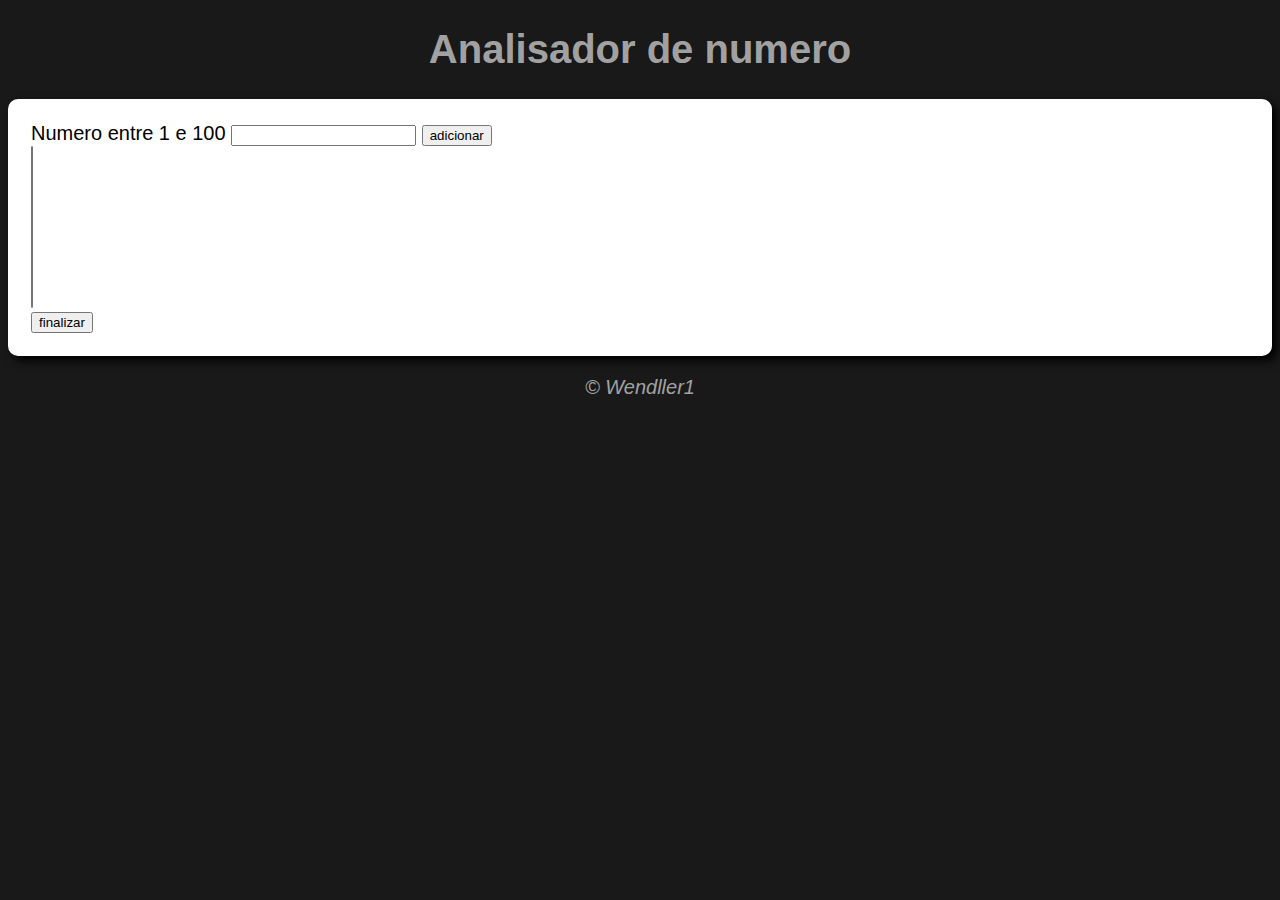
<file: index.html>
<!DOCTYPE html>
<html lang="pt-BR">
    <head>
        <meta charset="utf-8">
        <meta name="viewport" content="width=device-width">
        <title>programando em javascript</title>
        <link href="style.css" rel="stylesheet" type="text/css" />
    </head>
    <body>
        <header>
            <h1>Analisador de numero</h1>
        </header>
        <section>
            <div>
                Numero entre 1 e 100
                  <input type="number" name="num" id="num" min="0">
                <input type="button" value="adicionar"
                   onclick="adicionar()">
                <br><select name="lista" id="lista" size="10"></select>
                <br><input type="button" value="finalizar"
                   onclick="finalizar()">
            </div>
            <div id="res">
            </div>
        </section>
        <footer>
            <p>&copy; Wendller1</p>
        </footer>
        <script src="script.js" type="text/javascript"></script>
    </body>
</html>
</file>
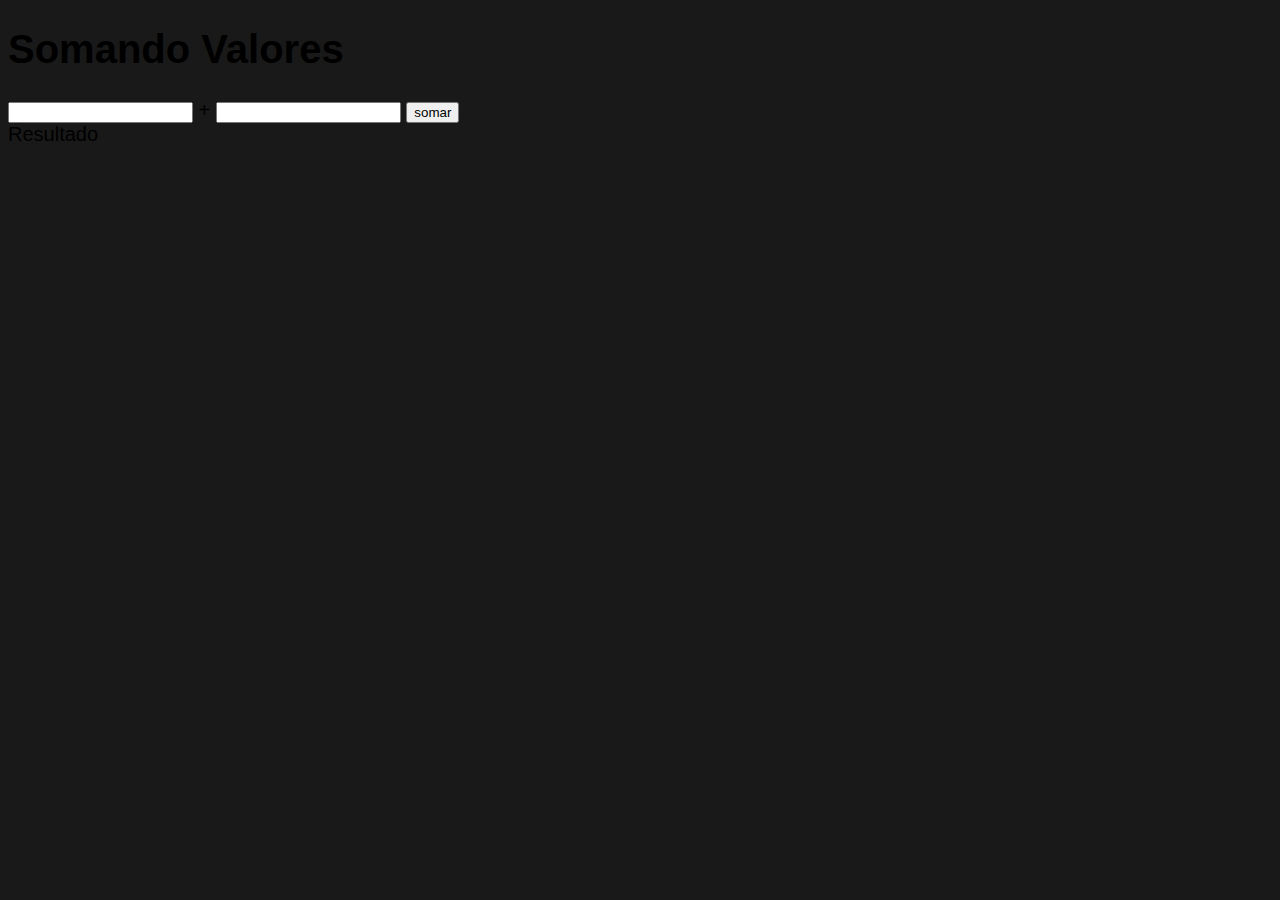
<file: test1.html>
<!DOCTYPE html>
<html lang="pt-BR">
    <head>
        <meta charset="utf-8">
        <meta name="viewport" content="width=device-width">
        <title>programando em javascriptk</title>
        <link href="style.css" rel="stylesheet" type="text/css" />
    </head>
    <body>
        <h1>Somando Valores</h1>
        <input type="number" name="tn1" id="tn1">  +
        <input type="number" name="tn2" id="tn2">
      <input type="button" value="somar" onclick="somar()">
     <div id="res">Resultado</div>
        <script src="script.js"></script>
    </body>
</html>
</file>
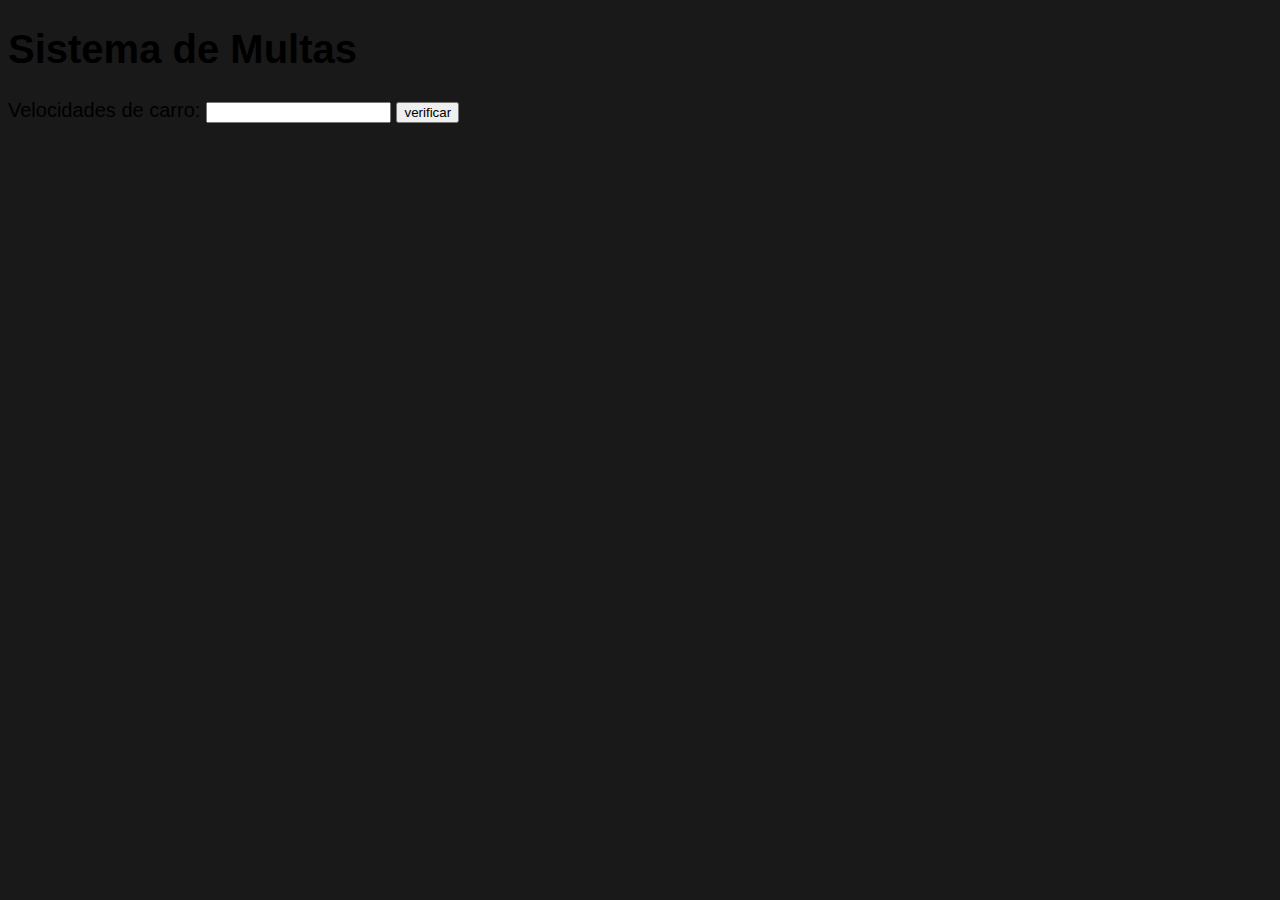
<file: test2.html>
<!DOCTYPE html>
<html lang="pt-BR">
    <head>
        <meta charset="utf-8">
        <meta name="viewport" content="width=device-width">
        <title>programando em javascriptk</title>
        <link href="style.css" rel="stylesheet" type="text/css" />
    </head>
    <body>
        <script src="script.js" type="text/javascript"></script>
       <h1>Sistema de Multas</h1>
       <label for="vel">Velocidades de carro:</label> <input type="number" name="vel" id="vel"/>
        <input type="button" value="verificar" onclick="calcular()"/>
        <div id="resultado"> </div>
    </body>
</html>
</file>
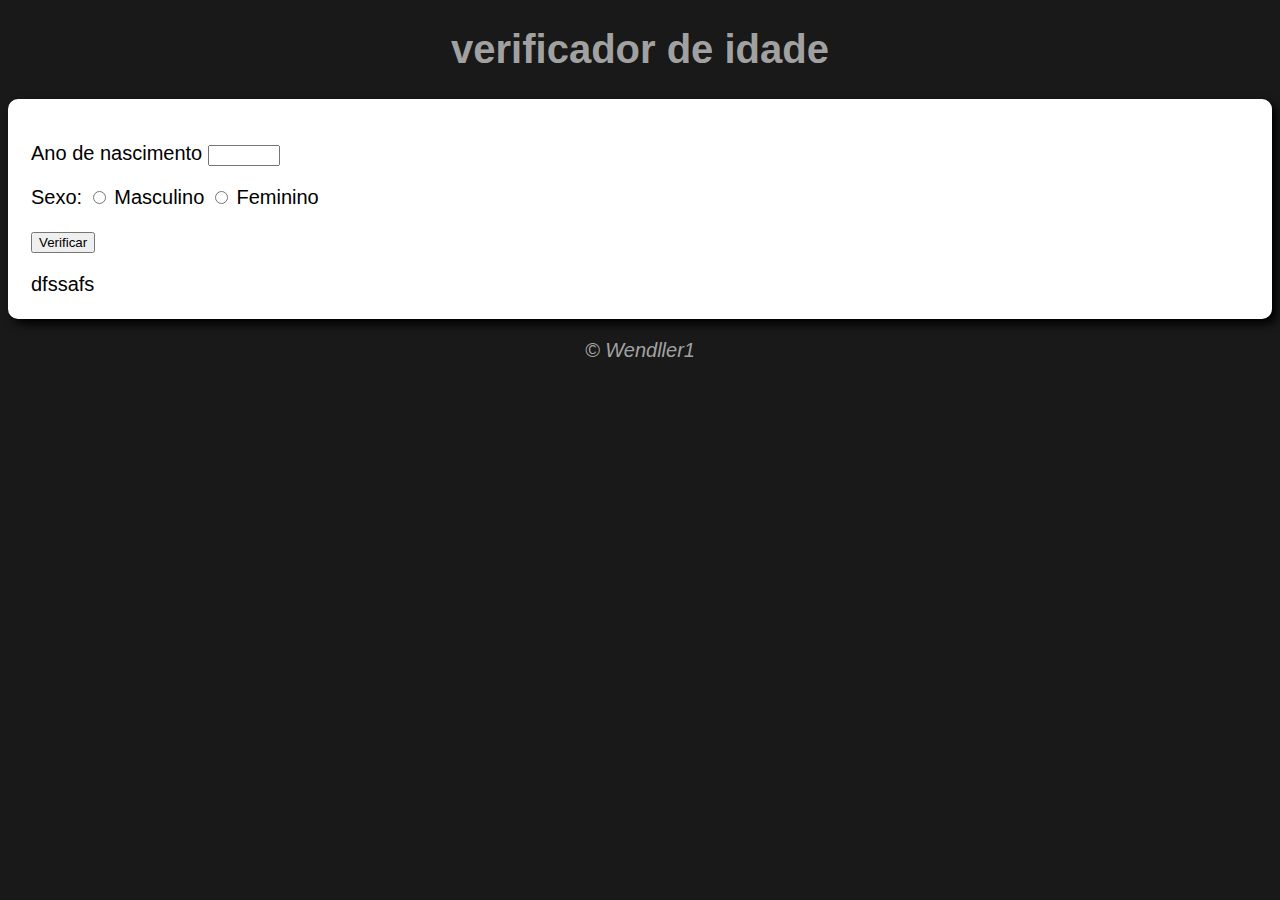
<file: test4.html>
<!DOCTYPE html>
<html lang="pt-BR">
    <head>
        <meta charset="utf-8">
        <meta name="viewport" content="width=device-width">
        <title>programando em javascript</title>
        <link href="style.css" rel="stylesheet" type="text/css" />
    </head>
    <body>
        <header>
            <h1>verificador de idade</h1>
        </header>
        <section>
            <div>
                <p>Ano de nascimento
                  <input type="number" name="An" id="An" min="0" max="2017">
                </p>
                <p>
                    Sexo:
                  <input type="radio" name="sex" id="masc">
                  <label for="masc">Masculino</label>
                  <input type="radio" name="sex" id="fem">
                  <label for="fem">Feminino</label>
                </p>
                <p>
                   <input type="button" value="Verificar"
                   onclick="verificar()">
                </p>
            </div>
            <div id="res">
                 dfssafs
            </div>
        </section>
        <footer>
            <p>&copy; Wendller1</p>
        </footer>
        <script src="script.js" type="text/javascript"></script>
    </body>
</html>
</file>
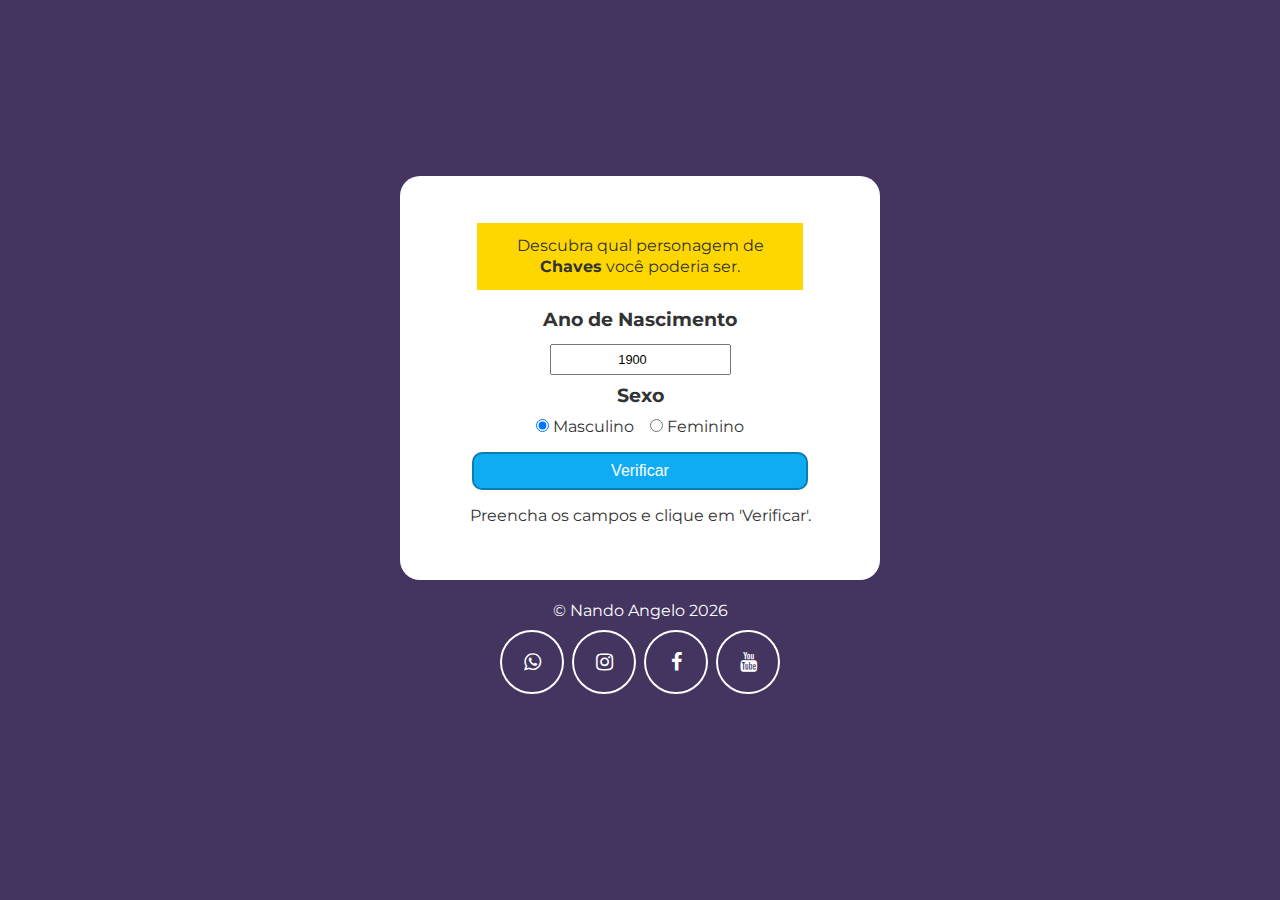
<file: test5.html>
<!DOCTYPE html>
<html lang="pt-br">
  
<!-- =======================================================

    OLÁ!!!

    Eu sou o Nando Angelo e fiz esse teste baseado no 
    exercício 03 do curso de JavaScript do Guanabara.
    
    Se tiver alguma dúvida responda aos meus comentários 
    nos vídeos do Guanabara ou fale comigo por e-mail: 
    nandoangelo@gmail.com ou ainda pelo meu Whatsapp: 
    (63) 98402-1954

    Abraço do Nando!

   =======================================================  -->

  <head>
    
    <meta charset="utf-8">
    <meta name="viewport" content="width=device-width, initial-scale=1.0">
    <meta name="description" content="Descubra que personagem você poderia ser na turma do Chaves apenas com seu ano de nascimento. Baseado no exercício 03 do curso de JavaScript do professor Gustavo Guanabara, desenvolvi esse pequeno teste para deixar as coisas mais divertidas.">
    <meta author="Fernando Angelo">
    <meta name="keywords" content="javscript,curso em vídeo,guanabara,nandoangelo">
    <meta http-equiv="X-UA-Compatible" content="ie=edge">
    
    <!-- Ícone do site -->
    <link rel="icon" href="http://nandoangelo.com.br/projetinhos/exe016-teste-do-chaves/img/chaves-icon.png">
    
    <title>Teste do Chaves</title>

    <!-- Ícones do FontAwesome -->
    <link rel="stylesheet" href="https://cdnjs.cloudflare.com/ajax/libs/font-awesome/4.7.0/css/font-awesome.min.css">
    <!-- Google Fonts -->
    <link href="https://fonts.googleapis.com/css?family=Montserrat&display=swap" rel="stylesheet"> 

    <style>
      /* Reset padrão */
      * {
        margin: 0;
        padding: 0; 
      }
      /* Definindo que os elementos html e body ocuparão toda tela */
      html, body {
        width: 100%;
        height: 100%;
      }
      /* Configurando o corpo do site */
      body {
        background: #433460;
        font-family: 'Montserrat', sans-serif;
        font-size: 12pt;
        font-weight: normal;
        color: #fff;
        text-align: center;
        display: flex;
        flex-direction: column;
        justify-content: center;
        align-items: center;
        box-sizing: border-box;
      }
      /* Configurando nosso container */
      .container {
        background-color: #fff;
        color: #333;
        width: 420px;
        min-height: 320px;
        padding: 42px 30px;
        border-radius: 20px;
      }
      .recado {
        background-color: gold;
        width: 70%;
        padding: 12px 16px;
        margin-top: 5px;
        margin-bottom: 18px;
        margin-left: auto;
        margin-right: auto;
        line-height: 1.35em;
      }
      /* Estilizando o título */
      h3 { margin: 0.5em 0; }
      /* Definindo um ponteiro para as opções do radio button */
      .radio-option { cursor: pointer; }
      /* Configurando a exibição da foto */
      #foto {
        margin-top: 1em;
        border-radius: 50%;
        width: 180px;
      }
      /* Alterando nosso campo do formulário */
      input[type="number"] {
        padding: 6px;
        text-align: center;
        font-size: 0.8em;
        margin-top: 0.3em;
      }
      /* Personalizando nosso botão */
      input[type="button"] {
        background-color: #0facf3;
        border: 2px solid #0b7eb1;
        border-radius: 10px;
        padding: 8px;
        width: 80%; /* deixando ele responsivo */
        font-size: 1em;
        color: #fff;
        margin: 1em 0;
        cursor: pointer;
        outline: none;
      }
      /* Adicionando efeito ao botão */
      input[type="button"]:hover,
      input[type="button"]:focus { 
        background-color: #0b7eb1;
        border-color: #095e85;
        transition: all 0.3s;
      }
      /* Configurando nosso rodapé */
      footer {
        color: #fff; 
        margin: 1.3em;
      }
      /* Ícones para redes sociais */
      .fa {
        color: #FFF;
        font-size: 1.25em !important;
        padding: 20px;
        width: 20px;
        text-align: center;
        text-decoration: none;
        margin: 10px 2px;
        border-radius: 50%;
        border-style: solid;
        border-width: 2px;
        border-color: #fff;
      }
      /* Definindo transição */
      .fa:hover {
        transition: all 0.35s;
      }
      /* Cor verde para o Whatsapp */
      .fa-whatsapp:hover,
      .fa-whatsapp:focus { 
        background-color: #00b489;
        border-color: #00b489;
      }
      /* Cor vermelha alaranjada para o Instagram */
      .fa-instagram:hover,
      .fa-instagram:focus { 
        background-color: tomato;
        border-color: tomato;
      }
      /* Cor azul para o Facebook */
      .fa-facebook:hover,
      .fa-facebook:focus  { 
        background-color: #3B5998;
        border-color: #3B5998;
      }
      /* Cor vermelha para o YouTube */
      .fa-youtube:hover,
      .fa-youtube:focus { 
        background-color: #bb0000;
        border-color: #bb0000;
      }
      /* Definindo um comportamento responsivo */
      @media all and (max-width: 500px) {
        body {
          display: inline-block;
        }
        .container { 
          width: 320px;
          margin: 0 auto;
          border-radius: 0;
          padding: 20px 0px;
        }
      }
    </style>
  </head>

  <body onload="atualizaAnoRodape()">
    <!-- 
      onload="atualizaAnoRodape()"

      Ao carregar o <body> ativamos esta função que criamos em 
      JavaScript para atualizar o ano no rodapé do nosso site
     -->

      <!-- inicio: .container -->
      <div class="container">

        <!-- Caixa amarela com dica do que esse programa faz -->
        <div class="recado">
          <p>Descubra qual personagem de <strong>Chaves</strong> 
          você poderia ser.</p>
        </div>
        
        <h3>Ano de Nascimento</h3>

        <!-- Campo para inserir o ano de nascimento -->
        <input type="number" name="txtano" id="txtano" min="0" value="1900" placeholder="Ano em que você nasceu">

        <h3>Sexo</h3>

        <!-- Opção radio: 'masc' -->
        <label class="radio-option">
          <input type="radio" name="genre" id="masc" checked="checked">
          Masculino 
        </label>

        <!-- Espaço em branco (2x) -->
        &nbsp;&nbsp;

        <!-- Opção radio: 'fem' -->
        <label class="radio-option">
          <input type="radio" name="genre" id="fem">
          Feminino
        </label>

        <!-- Nosso botão mágico que chama a função 'verificar()' -->
        <input type="button" value="Verificar" onclick="verificar()">

        <!-- Espaço reservado para a resposta da função 'verificar()' -->
        <div id="res">
          <p>Preencha os campos e clique em 'Verificar'.</p>
        </div>
      </div>
      <!-- fim: .container -->

      <!-- início: footer -->
      <footer>
        <!-- 
          Se lembra da função 'atualizaAnoRodape()'?
          Ela atualiza o que está dentro do <span> abaixo
         -->
        <p class="copy">&copy; Nando Angelo <span class="ano">20xx</span></p>
        
        <!-- Link do meu Whatsapp -->
        <a href="https://wa.me/5563984021954" 
           title="Mande uma mensagem pra mim" 
           class="fa fa-whatsapp"></a>

        <!-- Link do meu Instagram -->
        <a href="https://instagram.com/nandoangelo"
           title="Siga meu instagram"
           class="fa fa-instagram"></a>

        <!-- Link do meu Facebook -->
        <a href="https://facebook.com/nandoangelo"
           title="Seja meu amigo no Facebook"
           class="fa fa-facebook"></a>

        <!-- Link do meu canal no YouTube -->
        <a href="https://youtube.com/nandoangelo"
           title="Conheça meu canal"
           class="fa fa-youtube"></a>
      </footer>
      <!-- fim: footer-->

    <!-- 
      JavaScript
    -->
    <script>
      // Recebendo a data e hora do sistema
      var agora   = new Date();
      var ano     = agora.getFullYear();

      /* 
        FUNÇÃO: atualizaAnoRodape()
        ============================================
        Criada para atualizar o ano no rodapé do 
        nosso site. */

      function atualizaAnoRodape() {
        
        // Manipulador do DOM
        var anoRodape = document.querySelector('span.ano');
        
        // Recebe o ano atual do sistema
        anoRodape.innerText = ano;
      }

      /* 
        FUNÇÃO: verificar() 
        ============================================
        Recebe os dados passados pelo usuário e 
        retorna o resultado do nosso teste na área
        reservada. */

      function verificar() {

        // Recebe o ano informado pelo usuário
        var anoNascimento = document.getElementById('txtano');
        // Manipulador da área onde iremos colocar o resultado do teste
        var resposta = document.querySelector('div#res');

        // Teste para saber se o ano inserido pelo usuário é válido
        if (anoNascimento.value == 0 || anoNascimento.value > ano) {
          
          // ENCONTROU ERRO... 
          
          // Exibe alerta para o usuário
          window.alert(`[ERROR] "${anoNascimento.value}" Não é um valor aceitável.\n`+
            `Verifique os dados e tente novamente.`);
        }
        else {
          
          // NÃO ENCONTROU ERRO...

          // Cria as variáveis para manipular os elementos
          var fsex    = document.getElementsByName('genre'); // Recebe os 'radio buttons'
          var idade   = ano - Number(anoNascimento.value); // Calcula a idade
          var genero  = ''; // Variável para receber o gênero
          var img     = document.createElement('img'); // Cria um elemento de imagem <img>
          var legenda = ''; // Legenda da foto

          // Definindo um ID em nosso elemento <img>
          img.setAttribute('id','foto')

          // Agora veremos qual o sexo selecionado pelo usuário
          if (fsex[0].checked) {
            
            // Marcou 'Masculino'
            genero = 'Homem';
            
            // Teste para exibir a foto masculina de acordo com a idade calculada
            if (idade >= 0 && idade < 12) {
              // Criança
              img.setAttribute('src','http://nandoangelo.com.br/projetinhos/exe016-teste-do-chaves/img/chaves-crianca-masc.jpg');
              legenda = 'O Chaves'; // Define a legenda da foto
            } else if (idade < 21) {
              // Jovem
              img.setAttribute('src','http://nandoangelo.com.br/projetinhos/exe016-teste-do-chaves/img/chaves-jovem-masc.jpg');
              legenda = 'O Kiko'; // ...
            } else if (idade < 50) {
              // Adulto
              img.setAttribute('src','http://nandoangelo.com.br/projetinhos/exe016-teste-do-chaves/img/chaves-adulto-masc.jpg');
              legenda = 'O Seu Madruga';
            } else {
              // Idoso
              img.setAttribute('src','http://nandoangelo.com.br/projetinhos/exe016-teste-do-chaves/img/chaves-idoso-masc.jpg');
              legenda = 'O Jaiminho';
            }

          } else if (fsex[1].checked) {
            
            // Marcou 'Feminino'
            genero = 'Mulher';

            // Teste para exibir a foto feminina de acordo com a idade calculada
            if (idade >= 0 && idade < 12) {
              // Criança
              img.setAttribute('src','http://nandoangelo.com.br/projetinhos/exe016-teste-do-chaves/img/chaves-crianca-fem.jpg');
              legenda = 'A Chiquinha'; // Definindo a legenda da foto
            } else if (idade < 21) {
              // Jovem
              img.setAttribute('src','http://nandoangelo.com.br/projetinhos/exe016-teste-do-chaves/img/chaves-jovem-fem.jpg');
              legenda = 'A Paty'; // ...
            } else if (idade < 50) {
              // Adulto
              img.setAttribute('src','http://nandoangelo.com.br/projetinhos/exe016-teste-do-chaves/img/chaves-adulto-fem.jpg');
              legenda = 'A Dona Florinda';
            } else {
              // Idoso
              img.setAttribute('src','http://nandoangelo.com.br/projetinhos/exe016-teste-do-chaves/img/chaves-idoso-fem.jpg');
              legenda = 'A Dona Neves';
            }
          }

          // Montando e exibindo a resposta para o usuário
          resposta.innerHTML = `<p>Você é <strong>${genero}</strong> e tem <strong>${idade} anos.</strong></p><p>Você poderia ser...</p>`;
          
          // Acrescentando a foto na resposta
          resposta.appendChild(img);

          // Acrescentando a legenda abaixo da foto
          resposta.innerHTML += `<h3>${legenda}</h3>`;
        }
      }
      // --------------------------
      //  FIM DO CÓDIGO JAVASCRIPT
      // --------------------------
    </script>
    <!-- Fim: JavaScript -->
  </body>
</html>
</file>
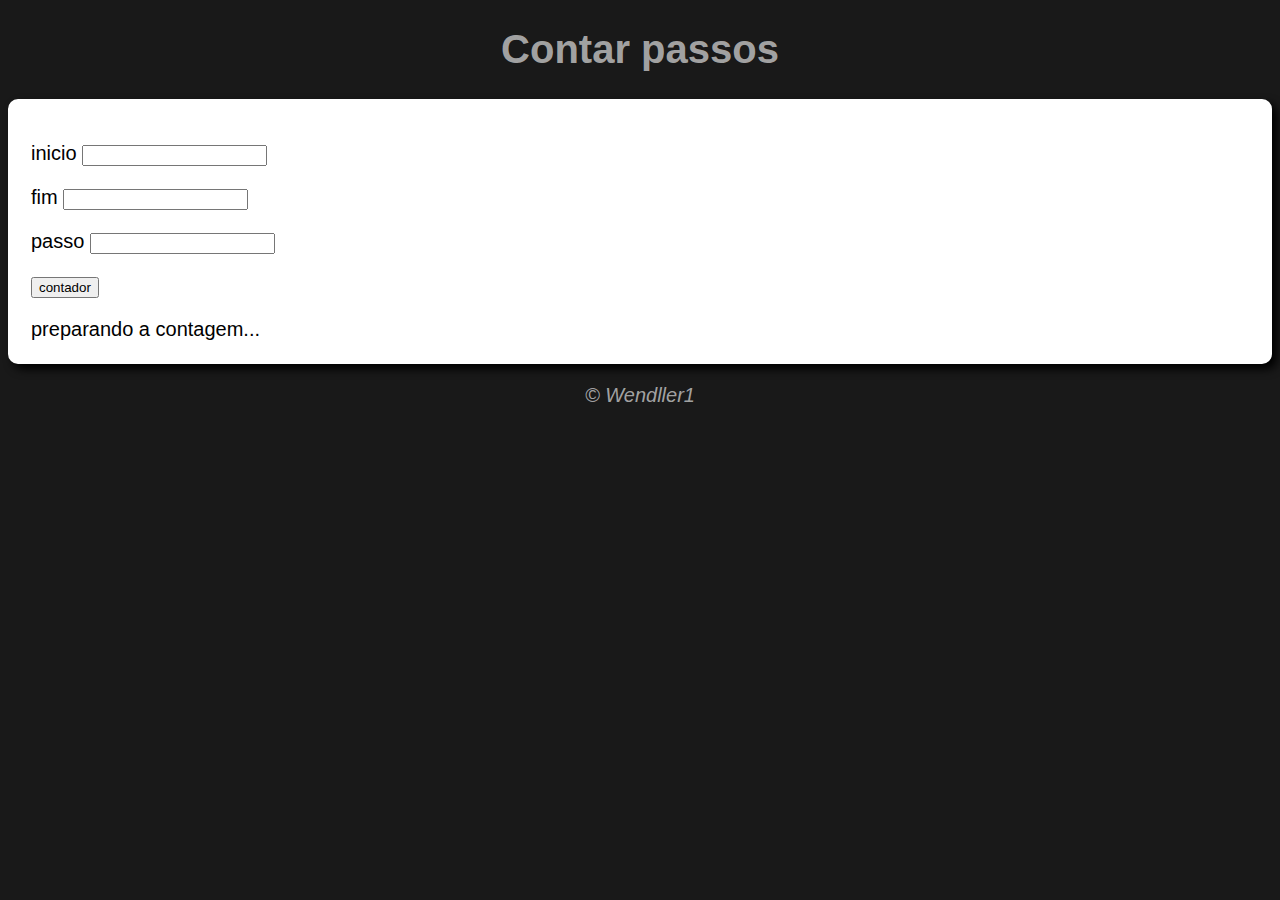
<file: test6.html>
<!DOCTYPE html>
<html lang="pt-BR">
    <head>
        <meta charset="utf-8">
        <meta name="viewport" content="width=device-width">
        <title>programando em javascript</title>
        <link href="style.css" rel="stylesheet" type="text/css" />
    </head>
    <body>
        <header>
            <h1>Contar passos</h1>
        </header>
        <section>
            <div>
                <p>inicio
                  <input type="number" name="inicio" id="inicio" min="0">
                </p>
                <p>fim
                  <input type="number" name="fim" id="fim" min="0">
                </p>
                <p>passo
                  <input type="number" name="passo" id="passo" min="1">
                </p>
                <input type="button" value="contador"
                   onclick="contador()">
                <p>
            </div>
            <div id="res">
                 preparando a contagem...
            </div>
        </section>
        <footer>
            <p>&copy; Wendller1</p>
        </footer>
        <script src="script.js" type="text/javascript"></script>
    </body>
</html>
</file>
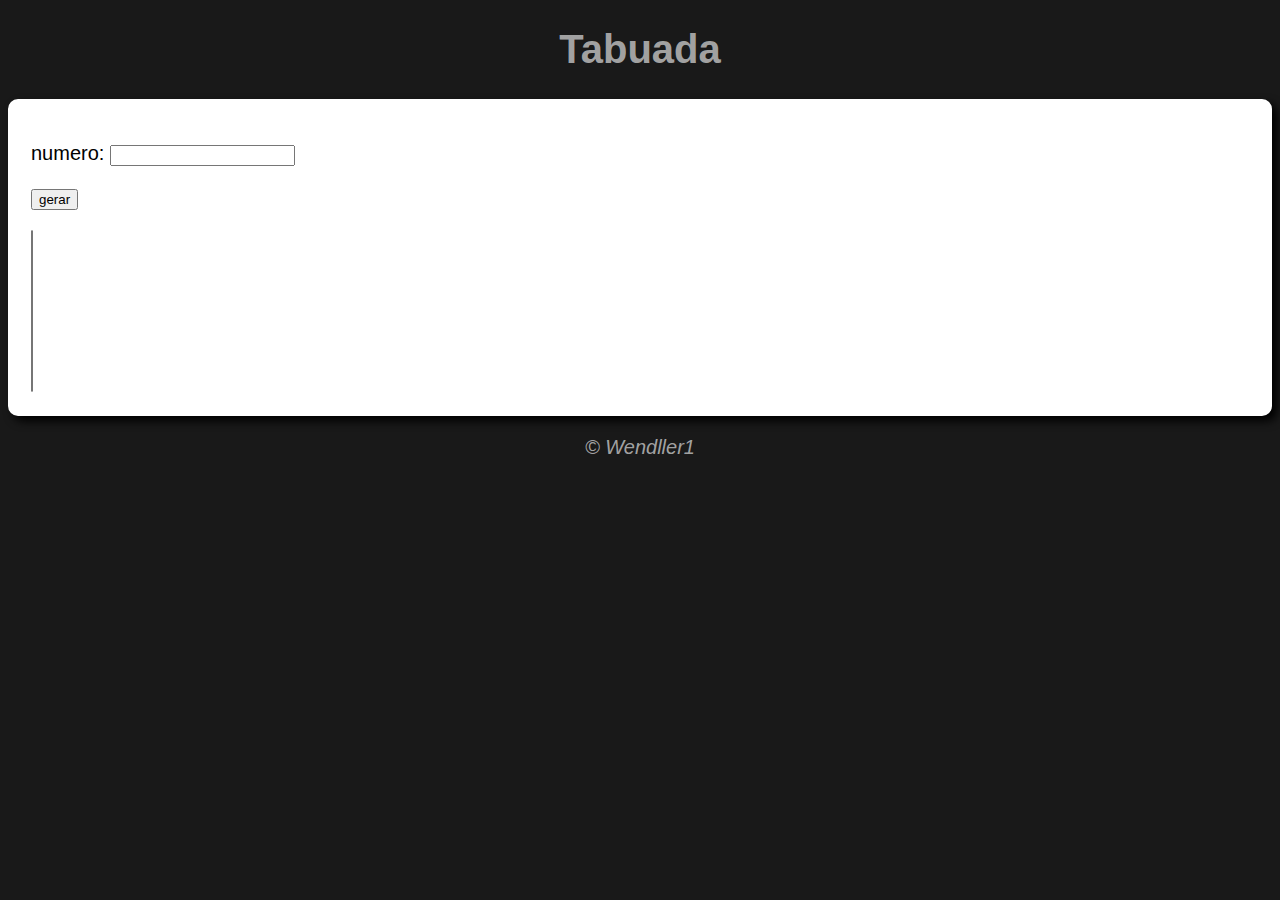
<file: test7.html>
<!DOCTYPE html>
<html lang="pt-BR">
    <head>
        <meta charset="utf-8">
        <meta name="viewport" content="width=device-width">
        <title>programando em javascript</title>
        <link href="style.css" rel="stylesheet" type="text/css" />
    </head>
    <body>
        <header>
            <h1>Tabuada</h1>
        </header>
        <section>
            <div>
                <p>numero:
                  <input type="number" name="num" id="num" min="0">
                </p>
                <input type="button" value="gerar"
                   onclick="tabuada()">
                <p>
            </div>
            <div id="res">
                <select name="tab" id="tab" size="10">
                    Digite um numero acima...
                </select>
            </div>
        </section>
        <footer>
            <p>&copy; Wendller1</p>
        </footer>
        <script src="script.js" type="text/javascript"></script>
    </body>
</html>
</file>
<file: style.css>
body
{
    background-color: rgba(0, 0, 0, 0.9);
    font: normal 15pt Arial;
}
header
{
    text-align: center;
}
header h1
{
    color: rgba(200, 200, 200, 0.8);
}
section
{
    background: white;
    border-radius: 10px;
    padding: 15px;
    margin: auto;
    box-shadow: 5px 5px 10px black;
    border: 8px solid white;
}
div#res input 
{
    top
}
footer
{
    text-align: center;
    font-style: italic;
}
footer p
{
    color: rgba(200, 200, 200, 0.8);
}
/*
body
{
    background-color: #ffffff;
}
h1
{
    color: red;
}
label
{
    text-shadow: 1px 1px 2px rgba(0, 0, 0, 0.5);
    color: yellow;
}
p
{
    color: #606060;
}
body
{
    font: normal 18pt Arial;
}
input
{
    font: normal 18pt Arial;
    width: 100px;
}
div#res
{
    margin: 20px;
}*/
</file>
